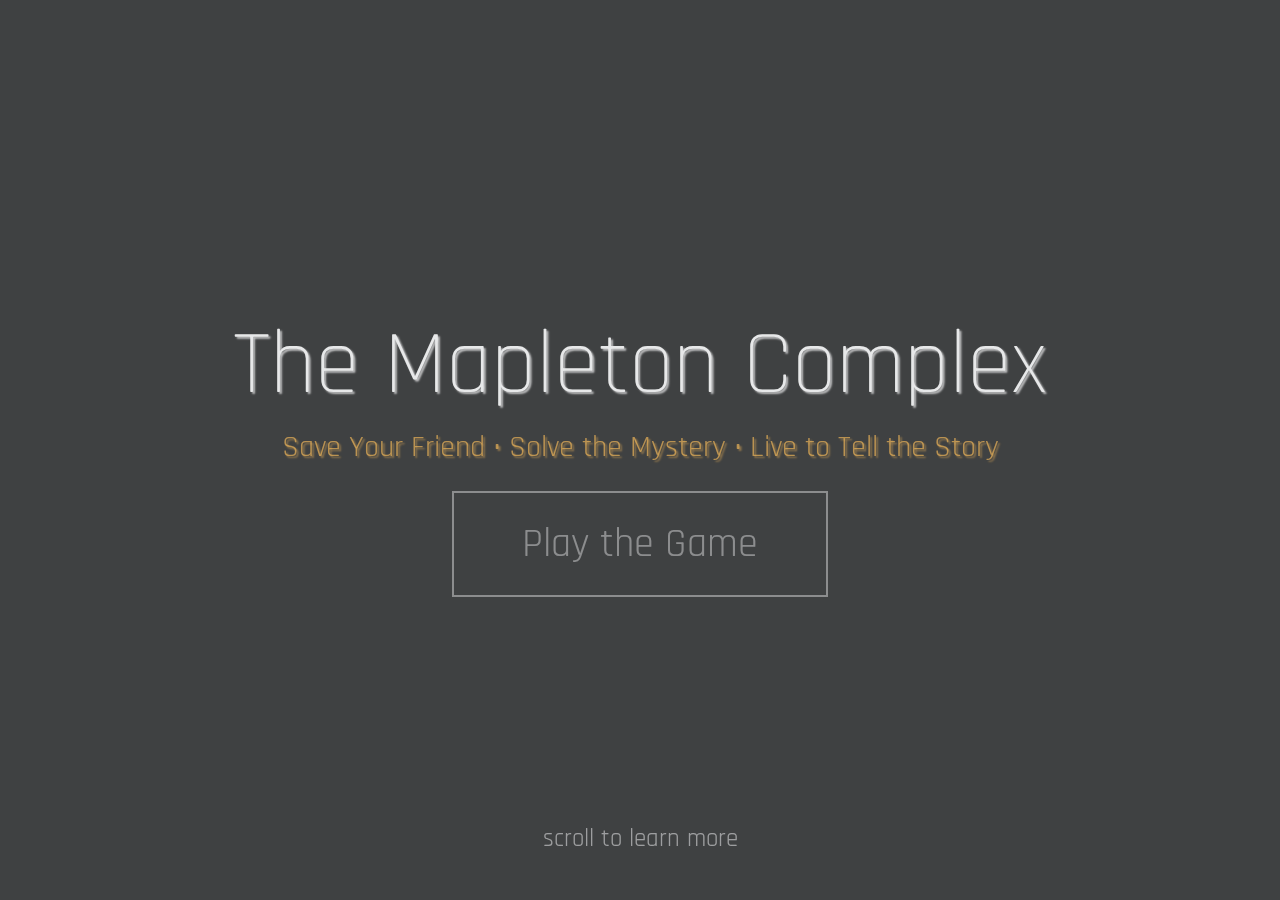
<file: index.html>
<!DOCTYPE html>
<!DOCTYPE html>
<html lang="en">

<head>
    <meta charset="UTF-8">
    <meta http-equiv="X-UA-Compatible" content="IE=edge">
    <meta name="viewport" content="width=device-width, initial-scale=1.0">
    <link rel="icon" href="./favicon.ico">
    <link rel="stylesheet" href="./style.css">
    <title>The Mapleton Complex</title>
</head>

<body>
    <main>
        <header class="content-section">
            <h1>The Mapleton Complex</h1>
            <sub>Save Your Friend &bull; Solve the Mystery &bull; Live to Tell the Story</sub>
            <a href="/play">Play the Game</a>
            <p class="scroll-prompt">scroll to learn more</p>
        </header>
        <section class="content-section section-1">
            <p class="story-text">
                It has been over two weeks since you have last seen him. Knowing him, he would have brought enough supplies to survive twice as long. This wasn’t the first time he disappeared off the radar for this long, but it has never felt this foreboding. The last
                time you heard from him, he said he was going back to the site. Why was he so obsessed with the place? In your opinion, it was nothing more than a remote pile of rubble which has served as a gathering spot for miscreants despite the warnings
                and trespassing signs.

            </p>
        </section>
        <section class="content-section section-2">
            <p class="story-text">
                He always insisted that there was more to it than that. “Consider the size!” he would interjet any time you tried to convince him of the place’s insignificance. Though you didn’t want to admit it, he had a fair point. According to local legend, the place
                had employed hundreds of workers in the late 40’s with the purpose of developing technology to support the war effort. However, less than a decade after its establishment, the facility was vacated and left desolate for years ever since.
                Every time you went with him, you couldn’t help but feel that the place was unusually small considering all of the rumors and lore surrounding it.
            </p>
        </section>
        <section class="content-section section-3">
            <p class="story-text">
                The facility was located north of the city deep within the forest. You would have easily missed the trail leading to the site if he hadn’t pointed it out to you. Off the side of one of the mountain's switch backs was a faded dirt trail just wide enough
                for a small truck to fit. The trail made a steep descent down the side of the mountain and ran alongside the river. After following the trail deeper into the forest, you would eventually begin to see the warning signs telling you to “turn
                back”, “trespassers will be prosecuted” and more messages with the likes of that. The messages however were never enforced. The government obviously had more important places to focus on.
            </p>
        </section>
        <section class="content-section section-4">
            <p class="story-text">
                When you got to the site itself, you couldn’t help but wonder how a large operation could have existed here. Undoubtedly there had been a government presence here. The most notable thing about the site was the disused rail tracks which ran around the
                perimeter. It was apparent that the place was used for some mining operations long ago. You could still see some of the neglected equipment rusting by the side of the mountain. Apart from that, there was limited evidence of the government's
                occupation. All that remained was a guard station, a toppled watch tower, and a few concrete walls on a foundation no larger than a small gas station. You had scoured the place on many occasions, but never found anything more significant
                than graffiti, some mouse droppings, and shattered glass. Despite all of this your friend still had a fondness of the place which bordered pure obsession.
            </p>
        </section>
        <section class="content-section section-5">
            <p class="story-text">
                “That’s why I'm here”, you think to yourself as you step out of your truck. As the cool dusk air brushes across your face, you can’t help but feel a little more relaxed. Under normal circumstances you would be tempted to stay the night just to enjoy the
                peaceful environment that the mountain provides. However, just as you predicted, you notice that your friend had parked in his usual spot. Relieved, you draw closer to his vehicle knowing that he usually sleeps in the back. When you arrive,
                you notice something peculiar. Instead of his normal sleeping gear, the bed of his truck is filled with rudimentary excavation equipment. As you scan the site you observe that many parts of the foundation have been broken into pieces.
                It is getting dark now, so you reach into the bed of his truck and grab gloves and a flashlight from the haphazard pile of tools lying in the back.
            </p>
        </section>
        <section class="content-section section-6">
            <p class="story-text">
                Night has fallen by the time you approach the site and you see a faint warm glow reflecting off one of the walls near the center of the facility. As you draw near the wall, you can clearly make out a man-sized hole which appears to be the source of the
                soft glow. Your attention is caught by a long rope anchored to the wall which descends into the hole. As you look down you are surprised to find that the hole goes down far deeper than you expected. It could easily be a thirty-foot descent
                to the bottom of the palace. You try yelling down into the pit, but you get no response. Praying you don’t find your friend in a mangled heap at the bottom, you don your gloves, inspect the anchor, tug on the rope a few times for good
                measure, and proceed to repel down into the pit.
            </p>
        </section>
        <section class="content-section section-7">
            <p>

                As you reach the bottom, you are confused to find that the light source was not your friend. In fact, the only trace of him was the rope that he left behind. The light source came from what appeared to be an old freight elevator. As you debate whether
                to investigate further you are startled by the sound of the rope hitting the ground with a heavy thud behind you. You infer that the anchor had come undone. You take a moment to compose yourself and then decide to investigate the elevator
                further. You reason that your friend couldn’t be too far ahead of you. You step through the open doors and find a brass panel to your right with two vertically-aligned buttons. Wishing that your friend is on a higher floor, you attempt
                to press the top button to no avail. After many futile attempts, you feel a gowing weight in your stomach as you realize that your only hope of finding your friend and getting back up is by going down. You take a deep breath and reach
                for the bottom button…
            </p>
        </section>
        <section class="content-section article-end">
            <a href="/play" class="play-now">Play Now</a>
            <a href="" class="how-to-play">How to Play</a>
            <a href="" class="about-us">About Us</a>
        </section>

    </main>
    <script>
        const sections = 7;
        for (let i = 1; i <= sections; i++) {
            document.querySelector(".section-" + i).classList.remove("section-" + i);
        }
        const gallery = [
            "https://images.unsplash.com/photo-1542448953-d8d53cb64ab9?ixid=MnwxMjA3fDB8MHxwaG90by1wYWdlfHx8fGVufDB8fHx8&ixlib=rb-1.2.1&auto=format&fit=crop&w=1170&q=80",
            "https://images.unsplash.com/photo-1546527868-ccb7ee7dfa6a?ixlib=rb-1.2.1&ixid=MnwxMjA3fDB8MHxwaG90by1wYWdlfHx8fGVufDB8fHx8&auto=format&fit=crop&w=1170&q=80",
            "https://images.unsplash.com/photo-1519681393784-d120267933ba?ixid=MnwxMjA3fDB8MHxzZWFyY2h8Nnx8bW91bnRhaW58ZW58MHx8MHx8&ixlib=rb-1.2.1&auto=format&fit=crop&w=500&q=60",
            "https://images.unsplash.com/photo-1542397284385-6010376c5337?ixid=MnwxMjA3fDB8MHxzZWFyY2h8NXx8Ym9hdHxlbnwwfHwwfHw%3D&ixlib=rb-1.2.1&auto=format&fit=crop&w=500&q=60",
            "https://images.unsplash.com/photo-1484154218962-a197022b5858?ixid=MnwxMjA3fDB8MHxzZWFyY2h8MTR8fGhvdXNlfGVufDB8fDB8fA%3D%3D&ixlib=rb-1.2.1&auto=format&fit=crop&w=500&q=60",
            "https://images.unsplash.com/photo-1453614512568-c4024d13c247?ixid=MnwxMjA3fDB8MHxzZWFyY2h8MXx8Y29mZmVlJTIwc2hvcHxlbnwwfHwwfHw%3D&ixlib=rb-1.2.1&auto=format&fit=crop&w=500&q=60",
            "https://images.unsplash.com/photo-1501785888041-af3ef285b470?ixid=MnwxMjA3fDB8MHxzZWFyY2h8NHx8bGFrZXxlbnwwfHwwfHw%3D&ixlib=rb-1.2.1&auto=format&fit=crop&w=500&q=60",
        ];
        // Reference: http://www.html5rocks.com/en/tutorials/speed/animations/

        let lastKnownScrollPosition = 0;
        let ticking = false;
        let lastTilePos = 0;

        function doSomething(scrollPos) {
            // Do something with the scroll position
            let tilePosition = (Math.floor(((scrollPos + (window.innerHeight / 2)) / window.innerHeight)));
            if (tilePosition !== lastTilePos && tilePosition <= sections) {
                document.getElementsByTagName("html")[0].classList.remove("section-" + (lastTilePos));
                document.getElementsByTagName("html")[0].classList.add("section-" + tilePosition)
                console.log(tilePosition);
            }
            lastTilePos = tilePosition;

        }

        document.getElementsByTagName("main")[0].addEventListener('scroll', function(e) {
            lastKnownScrollPosition = document.getElementsByTagName("main")[0].scrollTop;

            if (!ticking) {
                window.requestAnimationFrame(function() {
                    doSomething(lastKnownScrollPosition);
                    ticking = false;
                });

                ticking = true;
            }
        });
    </script>
</body>

</html>
</file>
<file: style.css>
@import url('https://fonts.googleapis.com/css2?family=Rajdhani:wght@300;400;500;600;700&display=swap');
* {
    overflow-x: hidden;
    overflow-y: auto;
}

html {
    width: 100%;
    height: 100%;
    display: block;
    background-color: #0a18248a;
    background-image: url("https://images.unsplash.com/photo-1542448953-d8d53cb64ab9?ixid=MnwxMjA3fDB8MHxwaG90by1wYWdlfHx8fGVufDB8fHx8&ixlib=rb-1.2.1&auto=format&fit=crop&w=1170&q=80");
    background-position: center;
    background-repeat: no-repeat;
    background-size: cover;
    overflow-y: auto;
    font-family: 'Rajdhani', monospace;
    transition: background-image 1s ease-in-out;
}

.content-section {
    background-position: center;
    background-size: cover;
    overflow-y: auto;
    font-family: 'Rajdhani', monospace;
    transition: background-image 1s ease-in-out;
}

section.content-section {
    color: rgba(245, 245, 245, 0.637);
    text-shadow: 2px 2px 2px rgba(245, 245, 245, 0.233);
    display: grid;
    margin: 0;
    padding: 0;
    grid-template-rows: minmax(auto, 1fr);
    grid-template-columns: repeat(6, minmax(auto, 1fr));
    grid-template-areas: "story story story . . .";
}

section.content-section p {
    grid-area: story;
    font-size: 24px;
    margin: 0;
    padding: 5%;
    padding-right: 20%;
    background-color: white;
    background: rgb(15, 42, 56);
    background: linear-gradient(90deg, #201b2186 20%, #201b2100 100%);
}

section.content-section:nth-child(odd) {}

section.content-section:nth-child(even) {
    grid-template-areas: ". . . story story story";
}

section.content-section:nth-child(even) p {
    padding-left: 20%;
    padding-right: unset;
    /* background: rgb(15, 42, 56); */
    background: linear-gradient(90deg, #201b2100 1%, #201b2146 20%);
}

.section-0 {
    background-image: url("https://images.unsplash.com/photo-1542448953-d8d53cb64ab9?ixid=MnwxMjA3fDB8MHxwaG90by1wYWdlfHx8fGVufDB8fHx8&ixlib=rb-1.2.1&auto=format&fit=crop&w=1170&q=80 ");
}

.section-1 {
    background-image: url("https://images.unsplash.com/photo-1627756508516-751ccf5500ac?ixid=MnwxMjA3fDB8MHxwaG90by1wYWdlfHx8fGVufDB8fHx8&ixlib=rb-1.2.1&auto=format&fit=crop&w=800&q=80");
}

.section-2 {
    background-image: url("./image2.png");
}

.section-3 {
    background-image: url("https://images.unsplash.com/photo-1601570634862-483703ee8f6d?ixid=MnwxMjA3fDB8MHxwaG90by1wYWdlfHx8fGVufDB8fHx8&ixlib=rb-1.2.1&auto=format&fit=crop&w=376&q=80");
}

.section-3 body {
    backdrop-filter: grayscale(99%) blur(3px) saturation(1);
}

.section-4 {
    background-image: url("https://images.unsplash.com/photo-1628593304384-0fd03f85c4d7?ixid=MnwxMjA3fDB8MHxzZWFyY2h8NDF8fG1pbmV8ZW58MHx8MHx8&ixlib=rb-1.2.1&auto=format&fit=crop&w=500&q=60");
}

.section-5 {
    background-image: url("https://images.unsplash.com/photo-1583494140651-fed8e8467d9e?ixid=MnwxMjA3fDB8MHxwaG90by1wYWdlfHx8fGVufDB8fHx8&ixlib=rb-1.2.1&auto=format&fit=crop&w=2000&q=80");
}

.section-6 {
    background-image: url("https://images.unsplash.com/photo-1517172770828-dd2c3b6db6b0?ixid=MnwxMjA3fDB8MHxwaG90by1wYWdlfHx8fGVufDB8fHx8&ixlib=rb-1.2.1&auto=format&fit=crop&w=2000&q=80");
}

.section-7 {
    background-image: url("./elevator.png");
}

main .content-section {
    box-sizing: border-box;
    width: 100%;
    height: 100%;
    margin: 0;
    padding: 0;
}

header {
    text-align: center;
    display: flex;
    justify-content: center;
    flex-direction: column;
}

header h1 {
    color: #E7E8E9;
    text-shadow: 2px 2px 2px #e7e8e9c4;
    font-size: 90px;
    font-weight: lighter;
    padding: 0;
    margin: 5px;
}

header sub {
    color: #f4b95ba9;
    text-shadow: 2px 2px 2px #f4b95b77;
    font-size: 30px;
    font-weight: unset;
}

header a {
    text-decoration: none;
    color: #e7e8e975;
    font-size: 40px;
    padding: 2%;
    width: 25%;
    margin-top: 2%;
    margin-left: auto;
    margin-right: auto;
    border: 2px solid #e7e8e975;
    transition: color .5s, border .5s;
}

header a:hover {
    text-decoration: none;
    color: #e7e8e9c7;
    border: 2px solid #e7e8e9c7;
}

body,
main {
    width: 100%;
    height: 100%;
    margin: 0;
    padding: 0;
    backdrop-filter: blur(3px) grayscale(60%) saturate(1) brightness(50%);
}

header .scroll-prompt {
    font-size: 25px;
    position: fixed;
    bottom: 5%;
    width: 100%;
    margin: auto;
    color: #e7e8e98f;
    transition: color .5s;
}

header .scroll-prompt:hover {
    color: #e7e8e9c9;
}

.content-section.article-end {
    backdrop-filter: blur(10px);
    display: grid;
    grid-template-rows: repeat(2, minmax(auto, 1fr));
    grid-template-columns: repeat(2, minmax(auto, 1fr));
    grid-template-areas: "play play" "learn about";
}

.article-end a.play-now {
    grid-area: play;
    color: #f4b95ba9;
}

.how-to-play {
    grid-area: learn;
}

.about-us {
    grid-area: about;
}

.content-section.article-end a {
    /* background-color: rgba(0, 128, 128, 0.233); */
    display: flex;
    justify-content: center;
    flex-direction: column;
    margin: auto;
    color: #ffffff6c;
    text-shadow: 2px 2px 2px #ffffff3d;
    text-decoration: none;
    font-weight: bold;
    font-size: 60px;
    transition: color .5s, border .5s;
}

.content-section.article-end a:hover {
    color: white;
}

@media screen and (max-width: 1000px) {
    header h1 {
        font-size: 50px;
    }
    header sub {
        font-size: 15px;
    }
    header a {
        font-size: 40px;
        padding: 2%;
        width: 40%;
        margin-top: 10%;
    }
}

@media screen and (max-width: 800px) {
    header h1 {
        font-size: 50px;
    }
    header sub {
        font-size: 15px;
    }
    header a {
        font-size: 40px;
        padding: 2%;
        width: 50%;
        margin-top: 10%;
    }
}

@media screen and (max-width: 400px) {
    header h1 {
        font-size: 40px;
    }
    header sub {
        font-size: 15px;
    }
    header a {
        font-size: 40px;
        padding: 2%;
        width: 80%;
        margin-top: 10%;
    }
    section.content-section,
    section.content-section:nth-child(even) {
        color: rgba(245, 245, 245, 0.637);
        text-shadow: 2px 2px 2px rgba(245, 245, 245, 0.233);
        display: grid;
        margin: 0;
        padding: 0;
        grid-template-rows: repeat(6, minmax(auto, 1fr));
        grid-template-columns: minmax(auto, 1fr);
        grid-template-areas: "story" "story" "story" "story" "story" "story";
    }
    .content-section.article-end a {
        /* background-color: rgba(0, 128, 128, 0.233); */
        display: flex;
        justify-content: center;
        flex-direction: column;
        margin: auto;
        color: #ffffff6c;
        text-shadow: 2px 2px 2px #ffffff3d;
        text-decoration: none;
        font-weight: bold;
        font-size: 30px;
        transition: color .5s, border .5s;
    }
}
</file>
